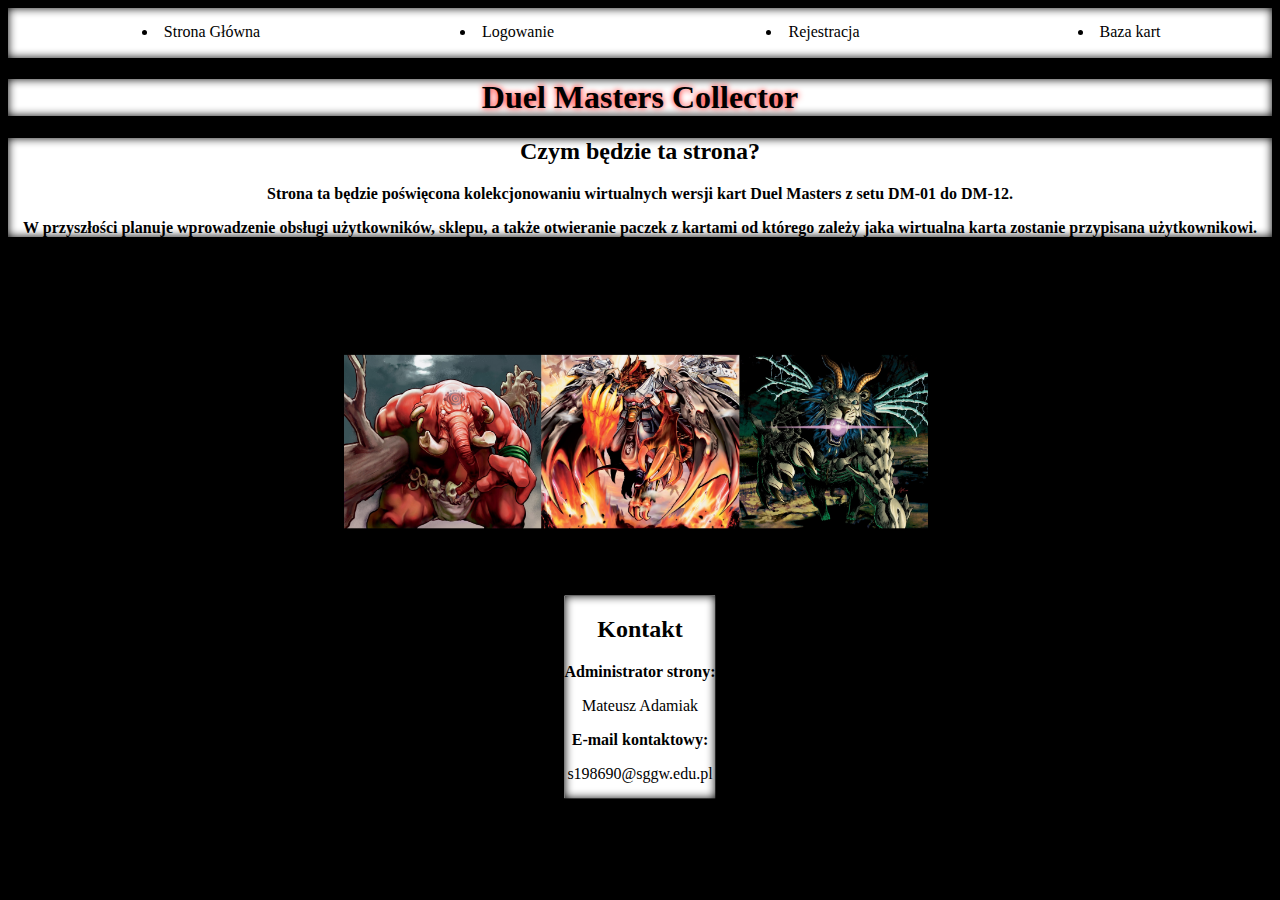
<file: index.html>
<html lang="pl">

<head>
    <meta charset="UTF-8">
    <meta http-equiv="X-UA-Compatible" content="IE=edge">
    <meta name="viewport" content="width=device-width, initial-scale=1.0">
    <title>Document</title>
    <link rel="stylesheet" href="styles.css">
</head>

<body>
<div id="menu">
<nav>
    <ul>
        <li><a href="https://vvoid123.github.io/StudiaMateuszAdamiak/">Strona Główna</a></li>
        <li><a href="#">Logowanie</a></li>
        <li><a href="#">Rejestracja</a></li> 
		<li><a href="https://duelmasters.fandom.com/wiki/List_of_TCG_Set_Galleries">Baza kart</a></li> 
    </ul>
</nav>
</div>
<div class="Tytul">
	<h1> Duel Masters Collector</h1>
 </div>
<div class="Opis">
	<h2> Czym będzie ta strona? </h2>
	<p> Strona ta będzie poświęcona kolekcjonowaniu wirtualnych wersji kart Duel Masters z setu DM-01 do DM-12.</p>
	<p> W przyszłości planuje wprowadzenie obsługi użytkowników, sklepu, a także otwieranie paczek z kartami 
	od którego zależy jaka wirtualna karta zostanie przypisana użytkownikowi.</p>
	</p>
</div>

<div class="Kontakt">
    <h2> Kontakt</h2>
	<p1> Administrator strony:</p1>
	<p> Mateusz Adamiak</p>
	<p1> E-mail kontaktowy:</p1>
	<p> s198690@sggw.edu.pl</p>
</div>
</body>

</html>
</file>
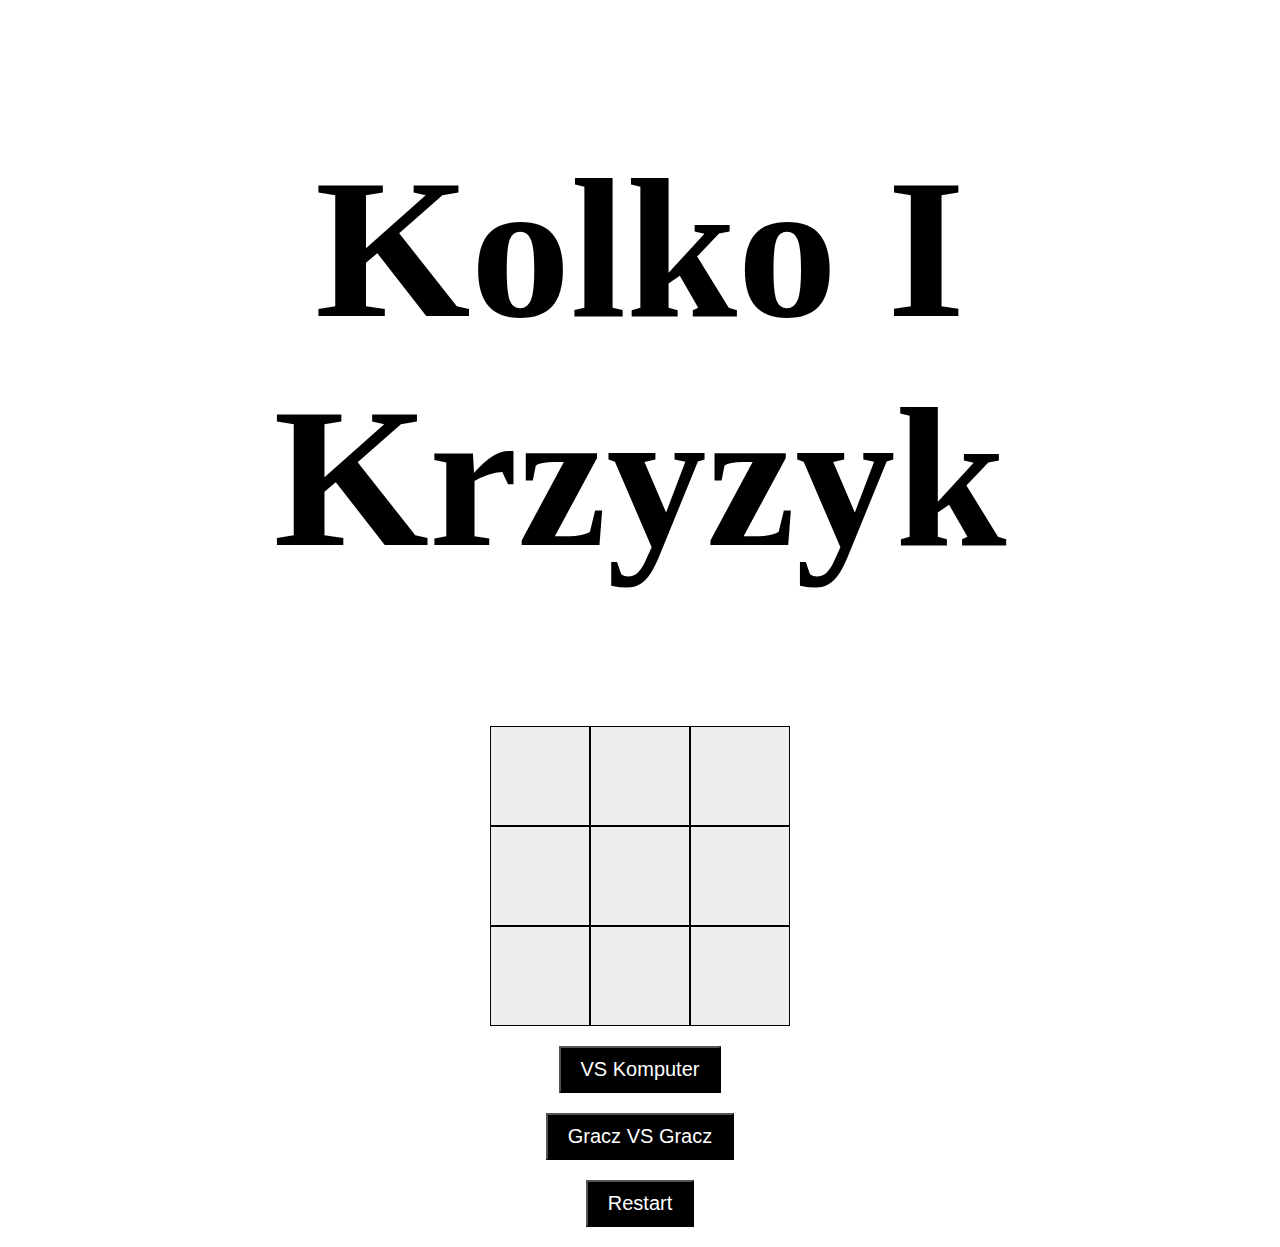
<file: KolkoKrzyzyk/index.html>
<!DOCTYPE html>
<html>
<head>
	<meta charset="utf-8">
	<title>Kolko I Krzyzyk</title>
	<link rel="stylesheet" type="text/css" href="style.css">
</head>
<body>
	<h1>Kolko I Krzyzyk</h1>
	<div id="board">
		<div class="cell"></div>
		<div class="cell"></div>
		<div class="cell"></div>
		<div class="cell"></div>
		<div class="cell"></div>
		<div class="cell"></div>
		<div class="cell"></div>
		<div class="cell"></div>
		<div class="cell"></div>
	</div>
	<div id="menu">
		<button id="one-player">VS Komputer</button>
		<button id="two-players">Gracz VS Gracz</button>
		<button id="restart">Restart</button>
	</div>
	<script src="script.js"></script>
</body>
</html>
</file>
<file: styles.css>
body {
	background: black;
	background-position: center;
	background-image: url(tlo.jpg);
	background-attachment: fixed;
	background-size: 50%;
	background-repeat: no-repeat;
	
}	
div.Opis {
	margin: 0;
	background: white;
	text-align: center;
	font-weight: bold;
	box-shadow: inset 0 0 10px black;
}

div.Kontakt {
	position: fixed; bottom: 0px;	
	left: 50%;
 
  transform: translate(-50%, -50%);
  margin: 0 auto;
	margin: 0;
	background: white;
	text-align: center;
	box-shadow: inset 0 0 10px black;

}
div.Tytul {

	margin: 0;
	background: white;
	text-align: center;
	box-shadow: inset 0 0 10px black;
	text-shadow:0 0 6px red;
}
nav ul{
    background: white;
    height: 50px;
	box-shadow: inset 0 0 10px black;
}

li{
    float: left;
    width: 25%;
    text-align: center;
    list-style-position: inside;
    color: black;
    padding: 15px 0;
}

a{
    text-decoration: none;
    color: black;
}

a:hover, a:focus{
    color: blue;
}
p1	{
	font-weight: bold;
}
</file>
<file: KolkoKrzyzyk/style.css>
#board {
	display: flex;
	flex-wrap: wrap;
	width: 300px;
	height: 300px;
	margin: 20px auto;
	background-color: #eee;
}

.cell {
	width: 100px;
	height: 100px;
	box-sizing: border-box;
	border: 1px solid black;
	font-size: 50px;
	text-align: center;
	line-height: 100px;
	cursor: pointer;
}

.cell:hover {
	background-color: #ddd;
}

.cell.x {
	color: Black;
}

.cell.o {
	color: Black;
}

#restart {
	
	display: block;
	margin: 20px auto;
	font-size: 20px;
	padding: 10px 20px;
	cursor: pointer;
	background-color: black;
	color: white;
}
h1 { 
text-align: center;
font-size: 200px;
}

#one-player {
	
	display: block;
	margin: 20px auto;
	font-size: 20px;
	padding: 10px 20px;
	cursor: pointer;
background-color: black;
	color: white;
}
#two-players {
	
	display: block;
	margin: 20px auto;
	font-size: 20px;
	padding: 10px 20px;
	cursor: pointer;
background-color: black;
	color: white;
}
</file>
